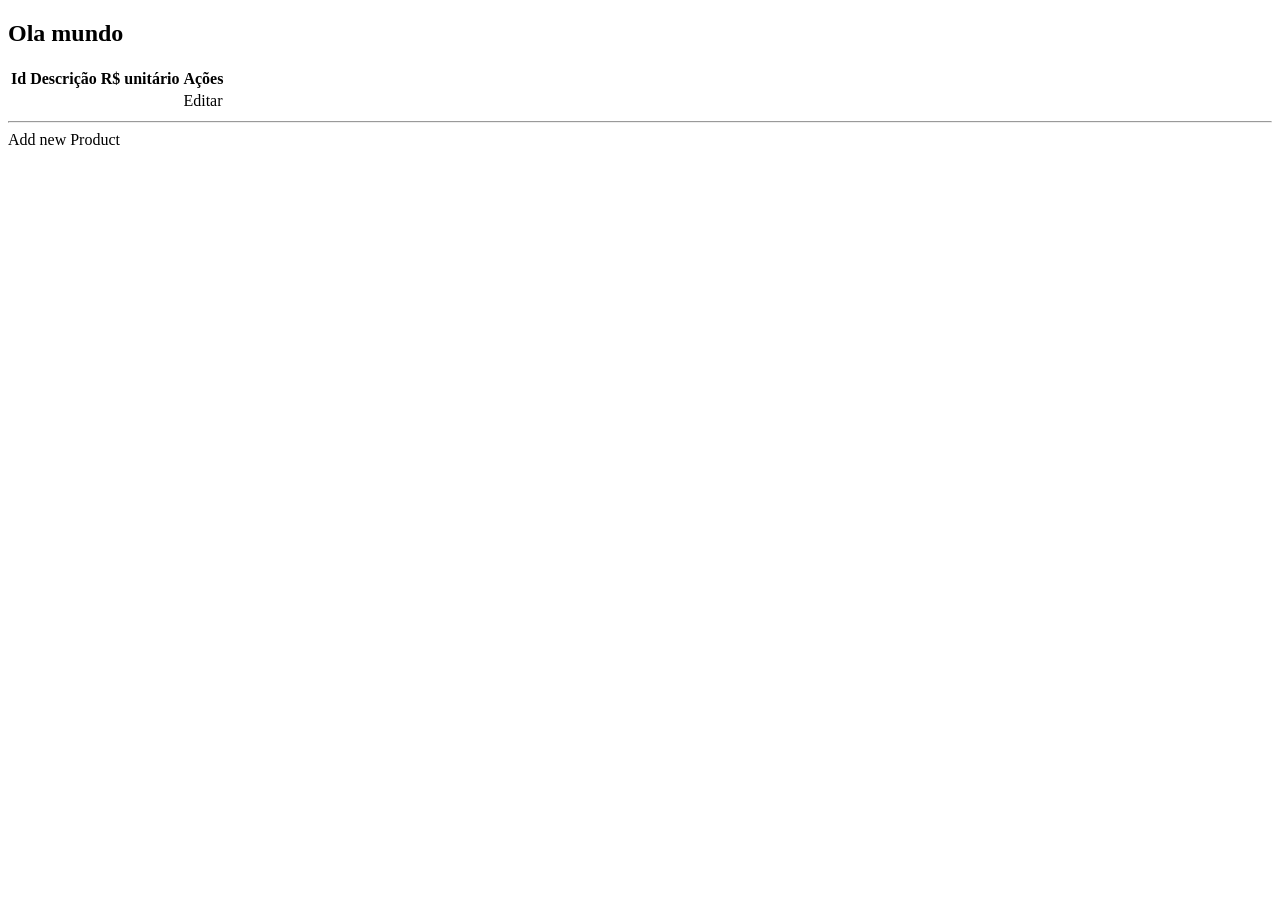
<file: java-web-2024-mvc-thymeleaf/mvc/src/main/resources/templates/index.html>
<!DOCTYPE html>
<html xmlns:th="http://www.thymeleaf.org">
<head>
<meta charset="UTF-8">
<title>Insert title here</title>
</head>
<body>
   <h2>Ola mundo</h2>
   <table>
       <thead>
          <tr>
              <th>Id</th>
              <th>Descrição</th>
              <th>R$ unitário</th>
              <th>Ações</th>
          </tr>
       </thead>
       <tbody>
         <tr th:each="prod: ${products}">
            <td th:text=${prod.id}></td>
            <td th:text=${prod.descricao}></td>
            <td th:text=${prod.preco}></td>
            <td><a th:href=@{/produto/{productId}/edit(productId=${prod.id})}>Editar</a></td>
         </tr>
       </tbody>
   </table>
   <hr>
   <a th:href=@{/produto/add}>Add new Product</a>
</body>
</html>
</file>
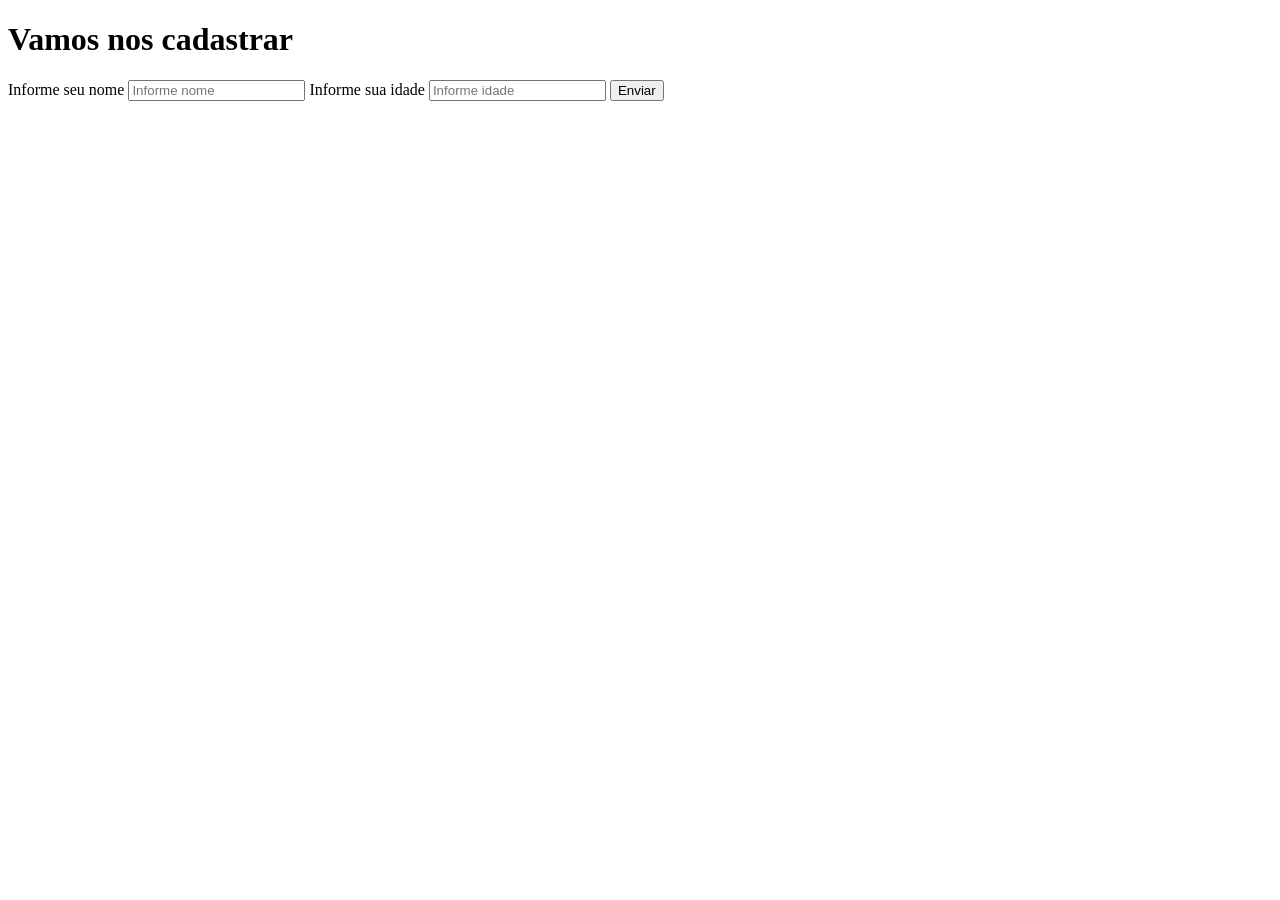
<file: java-web-2024-aula1-menu/Aula1/src/main/webapp/cadastro.html>
<!DOCTYPE html>
<html>
<head>
<meta charset="UTF-8">
<title>Cadastro de nomes</title>
</head>
<body>
   <h1>Vamos nos cadastrar</h1>
   <form method="get" action="recebeDadosCadastro.jsp">
      <label for="nome">Informe seu nome</label>
      <input type="text" placeholder="Informe nome" id="nome" name="nome" />
      
      <label for="idade">Informe sua idade</label>
      <input type="text" placeholder="Informe idade" id="idade" name="idade" />
      
      <button>Enviar</button>
   </form> 
</html>
</file>
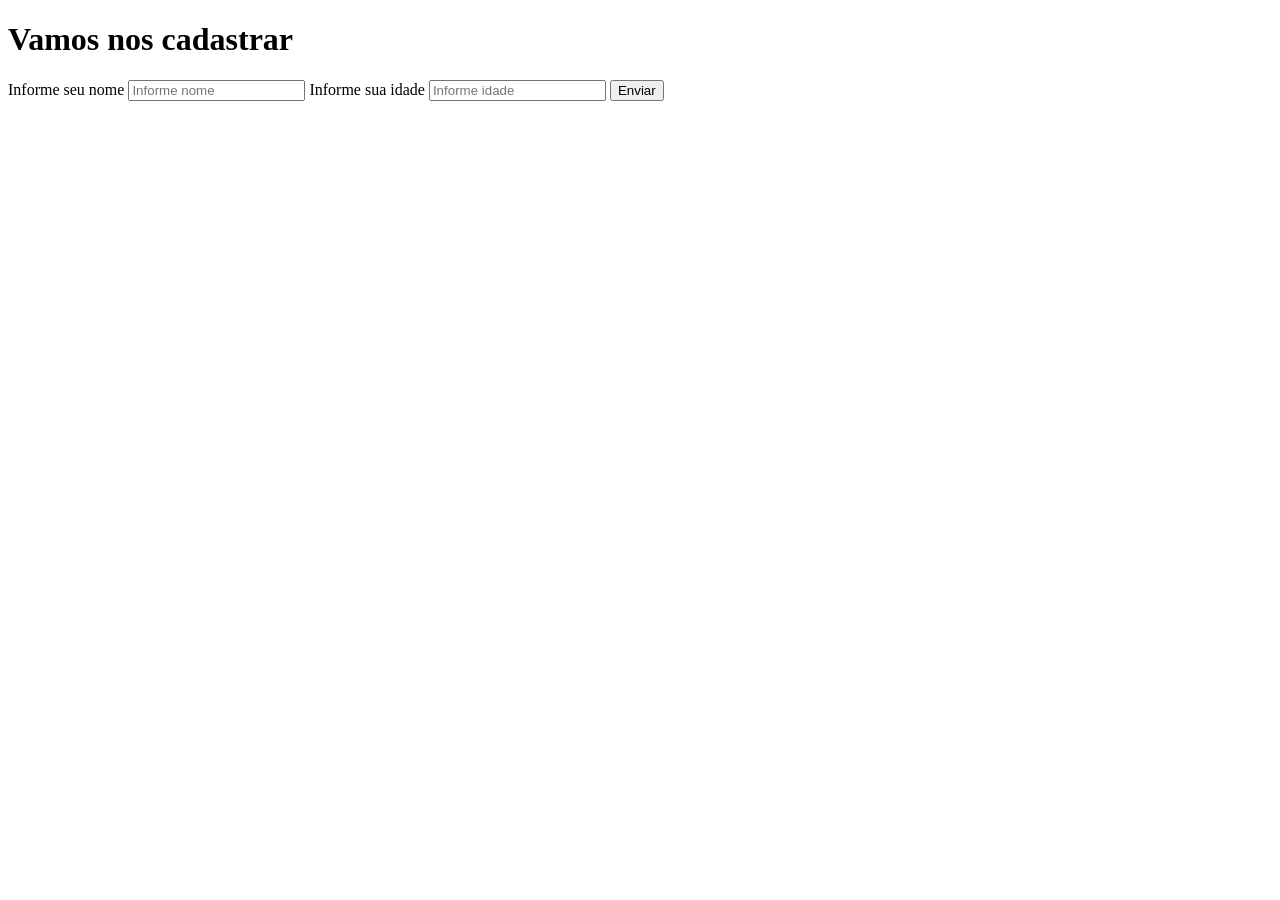
<file: java-web-2024-aula1-menu/Aula1/src/main/webapp/cadastro2.html>
<!DOCTYPE html>
<html>
<head>
<meta charset="UTF-8">
<title>Cadastro de nomes</title>
</head>
<body>
   <h1>Vamos nos cadastrar</h1>
   <form method="post" action="recebeDadosPost.jsp">
      <label for="nome">Informe seu nome</label>
      <input type="text" placeholder="Informe nome" id="nome" name="nome" />
      
      <label for="idade">Informe sua idade</label>
      <input type="text" placeholder="Informe idade" id="idade" name="idade" />
      
      <button>Enviar</button>
   </form> 
</html>
</file>
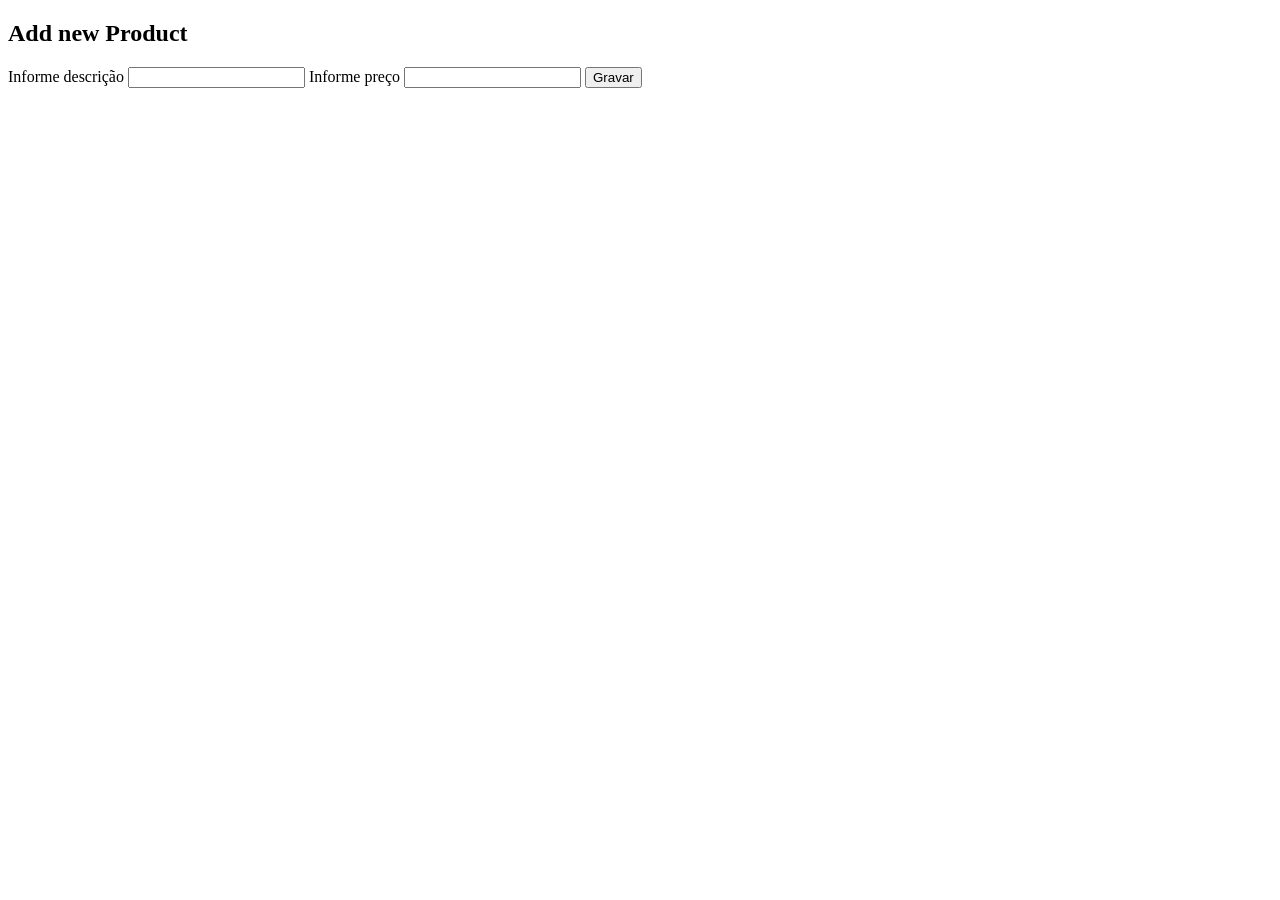
<file: java-web-2024-mvc-thymeleaf/mvc/src/main/resources/templates/produto/add.html>
<!DOCTYPE html>
<html xmlns:th="http://www.thymeleaf.org">
<head>
<meta charset="UTF-8">
<title>Add Produto</title>
</head>
<body>
   <h2>Add new Product</h2>
   <form th:action="@{/produto/add}" method="POST">
      <label for="descricao">Informe descrição</label>
      <input type="text" id="descricao" name="descricao"/>
      
      <label for="preco">Informe preço</label>
      <input type="text" id="preco" name="preco"/>
      
      <button>Gravar</button>
   </form>
</body>
</html>
</file>
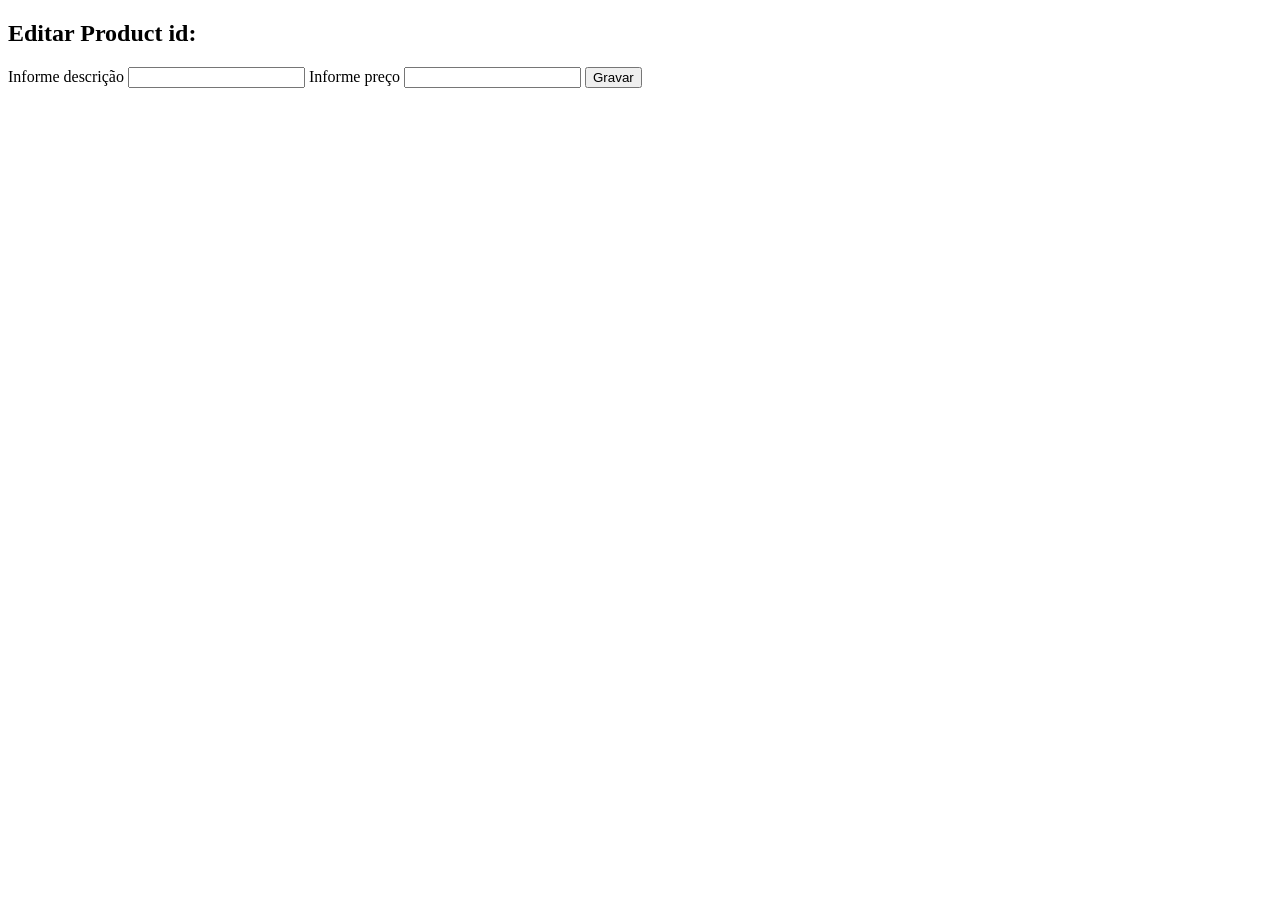
<file: java-web-2024-mvc-thymeleaf/mvc/src/main/resources/templates/produto/edit.html>
<!DOCTYPE html>
<html xmlns:th="http://www.thymeleaf.org">
<head>
<meta charset="UTF-8">
<title>Editar Product</title>
</head>
<body>
   <h2>Editar Product id: </h2>
   <form th:action=@{/produto/{productId}/edit(productId=${product.id})} method="POST" th:object=${product}>
      <label for="descricao">Informe descrição</label>
      <input type="text" id="descricao" name="descricao" th:field=*{descricao}/>
      
      <label for="preco">Informe preço</label>
      <input type="text" id="preco" name="preco" th:field=*{preco}/>
      
      <button>Gravar</button>
   </form>
</body>
</html>
</file>
